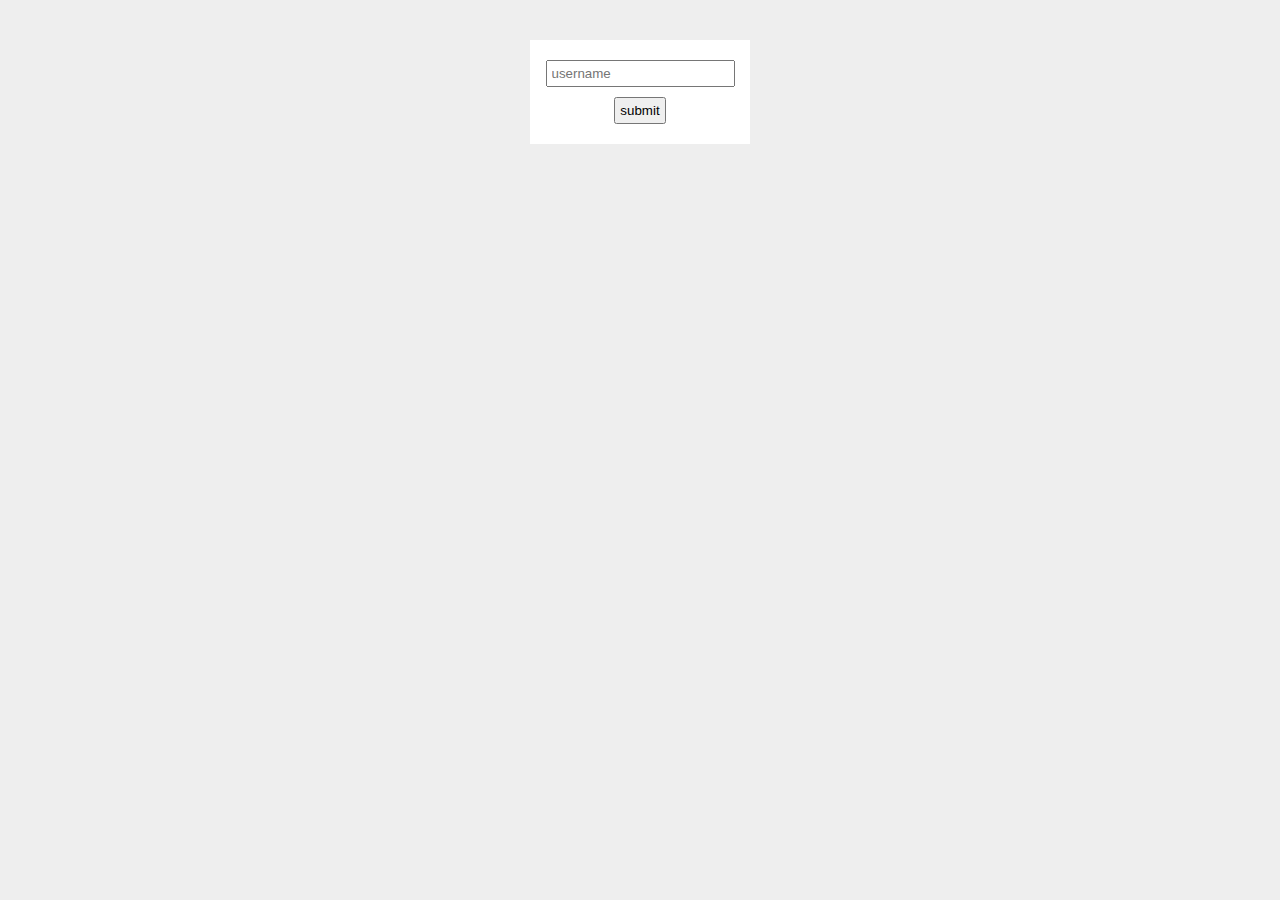
<file: form-form-events/index.html>
<!DOCTYPE html>
<html lang="en">
  <head>
    <meta charset="UTF-8" />
    <meta name="viewport" content="width=device-width, initial-scale=1.0" />
    <title>Form and form events</title>
    <style>
      body {
        background: #eee;
      }
      form {
        max-width: 200px;
        margin: 40px auto;
        background: white;
        padding: 10px;
      }
      input {
        display: block;
        margin: 10px auto;
        padding: 4px;
      }
    </style>
  </head>
  <body>
    <form class="signup-form">
      <input type="text" id="username" placeholder="username" />
      <input type="submit" value="submit" />
      <div class="feedback"></div>
    </form>
    
    <script src="script.js"></script>
  </body>
</html>
</file>
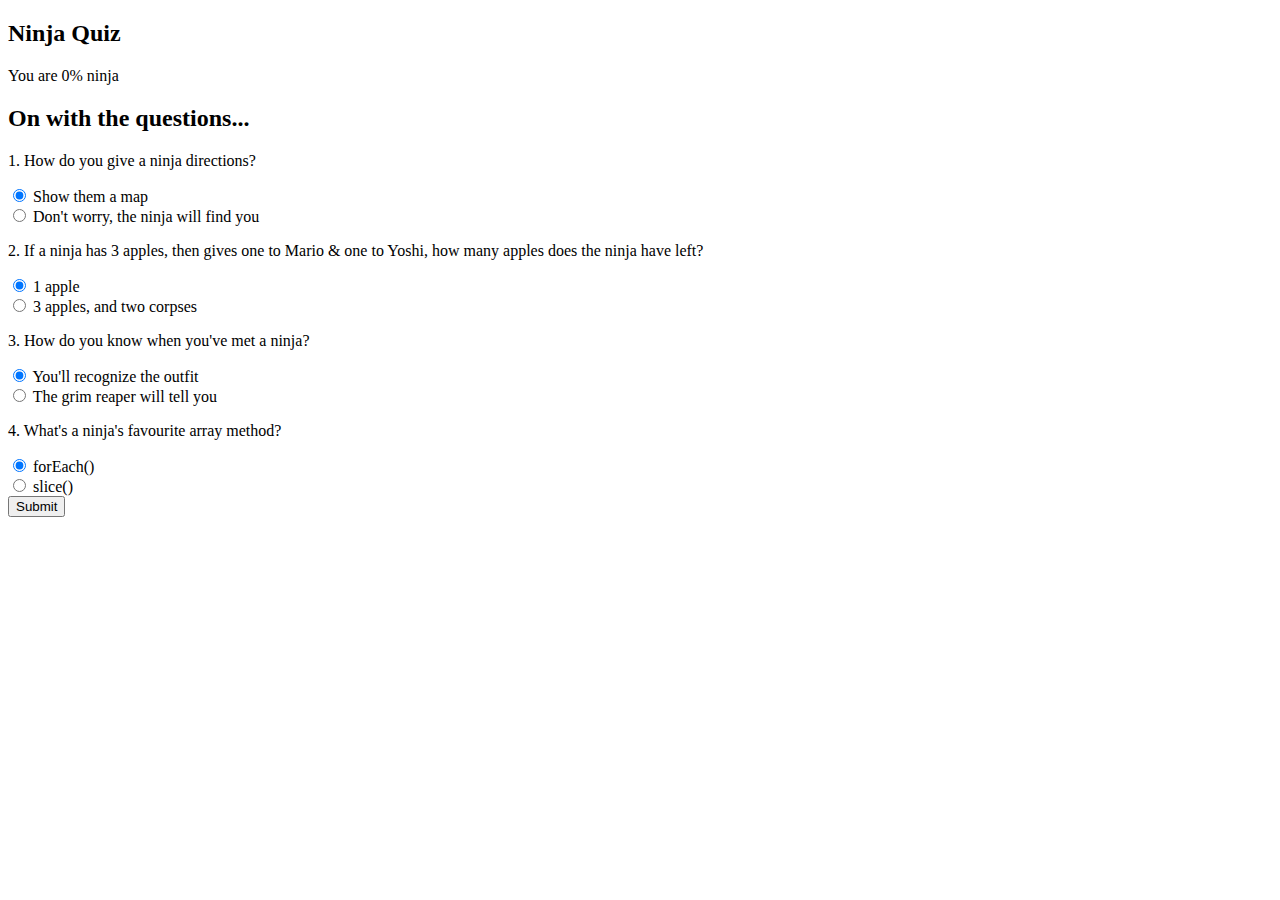
<file: project-quiz/index.html>
<!DOCTYPE html>
<html lang="en">
  <head>
    <meta charset="UTF-8" />
    <meta name="viewport" content="width=device-width, initial-scale=1.0" />
    <link
      href="https://cdn.jsdelivr.net/npm/bootstrap@5.3.2/dist/css/bootstrap.min.css"
      rel="stylesheet"
      integrity="sha384-T3c6CoIi6uLrA9TneNEoa7RxnatzjcDSCmG1MXxSR1GAsXEV/Dwwykc2MPK8M2HN"
      crossorigin="anonymous"
    />
    <title>Quiz</title>
  </head>
  <body>
    <!-- top section -->
    <div class="intro py-3 bg-white text-center">
      <div class="container">
        <h2 class="text-primary display-3 my-4">Ninja Quiz</h2>
      </div>
    </div>

    <!-- result section -->
    <div class="result py-4 d-none bg-light text-center">
      <div class="container lead">
        <p>You are <span class="text-primary display-4 p3">0%</span> ninja</p>
      </div>
    </div>

    <!-- quiz section -->
    <div class="quiz py-4 bg-primary">
      <div class="container">
        <h2 class="my-5 text-white">On with the questions...</h2>

        <form class="quiz-form text-light">
          <div class="my-5">
            <p class="lead font-weight-normal">
              1. How do you give a ninja directions?
            </p>
            <div class="form-check my-2 text-white-50">
              <input type="radio" name="q1" value="A" checked />
              <label class="form-check-label">Show them a map</label>
            </div>
            <div class="form-check my-2 text-white-50">
              <input type="radio" name="q1" value="B" />
              <label class="form-check-label"
                >Don't worry, the ninja will find you</label
              >
            </div>
          </div>
          <div class="my-5">
            <p class="lead font-weight-normal">
              2. If a ninja has 3 apples, then gives one to Mario & one to
              Yoshi, how many apples does the ninja have left?
            </p>
            <div class="form-check my-2 text-white-50">
              <input type="radio" name="q2" value="A" checked />
              <label class="form-check-label">1 apple</label>
            </div>
            <div class="form-check my-2 text-white-50">
              <input type="radio" name="q2" value="B" />
              <label class="form-check-label">3 apples, and two corpses</label>
            </div>
          </div>
          <div class="my-5">
            <p class="lead font-weight-normal">
              3. How do you know when you've met a ninja?
            </p>
            <div class="form-check my-2 text-white-50">
              <input type="radio" name="q3" value="A" checked />
              <label class="form-check-label"
                >You'll recognize the outfit</label
              >
            </div>
            <div class="form-check my-2 text-white-50">
              <input type="radio" name="q3" value="B" />
              <label class="form-check-label"
                >The grim reaper will tell you</label
              >
            </div>
          </div>
          <div class="my-5">
            <p class="lead font-weight-normal">
              4. What's a ninja's favourite array method?
            </p>
            <div class="form-check my-2 text-white-50">
              <input type="radio" name="q4" value="A" checked />
              <label class="form-check-label">forEach()</label>
            </div>
            <div class="form-check my-2 text-white-50">
              <input type="radio" name="q4" value="B" />
              <label class="form-check-label">slice()</label>
            </div>
          </div>
          <div class="text-center">
            <input type="submit" class="btn btn-light" />
          </div>
        </form>
      </div>
    </div>

    <script src="script.js"></script>
  </body>
</html>
</file>
